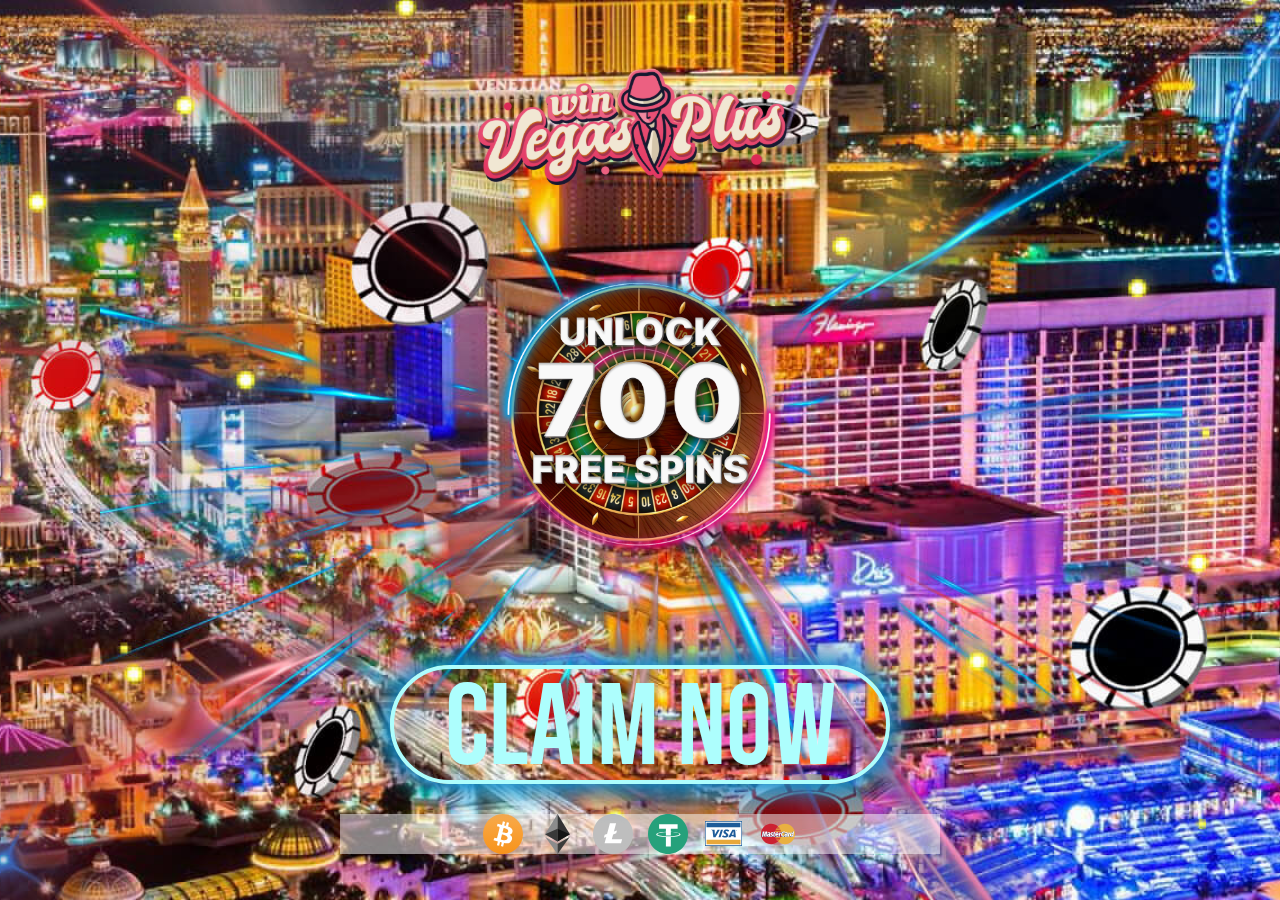
<file: vegas-dark/index.html>
<!DOCTYPE html>
<html lang="en">
  <head>
    <meta charset="UTF-8" />
    <meta http-equiv="X-UA-Compatible" content="IE=edge" />
    <meta name="viewport" content="width=device-width, initial-scale=1.0" />
    <!-- Meta info is here -->
    <title>Free win Vegas Plus</title>
    <!-- Title -->
    <meta name="description" content="Get your free bonus" />
    <!-- Description -->
    <meta name="keywords" content="HTML, CSS, JavaScript" />
    <!-- Keywords -->
    <link rel="icon" type="image/x-icon" href="img/wheel.png" />
    <!-- Favicon -->
    <!-- Meta info end -->

    <link rel="preconnect" href="https://fonts.googleapis.com" />
    <link rel="preconnect" href="https://fonts.gstatic.com" crossorigin />
    <link href="https://fonts.googleapis.com/css2?family=Bebas+Neue&display=swap" rel="stylesheet" />
    <link rel="stylesheet" href="css/index.min.css" />
  </head>
  <body>
    <div class="main">
      <div class="main__wrapper">
        <img class="main__logo" src="img/logo.svg" alt="" />
        <div class="main__wheel-wrap">
          <img class="main__wheel" src="img/wheel.png" alt="" />
          <img class="main__unlock" src="img/unlock.png" alt="" />
        </div>
        <div class="main__buttons-wrap">
          <div class="main__claim-wrap">
            <div class="main__claim-layer main__claim-layer--pink"></div>
            <div class="main__claim-layer main__claim-layer--blue"></div>
            <a class="main__claim" href="#">Claim Now</a>
          </div>
          <ul class="main__social-list">
            <li class="main__social-item main__social-item--bitcoin">
              <img src="img/logos/bitcoin.svg" alt="" />
            </li>
            <li class="main__social-item main__social-item--ethereum">
              <img src="img/logos/ethereum.svg" alt="" />
            </li>
            <li class="main__social-item main__social-item--litecoin">
              <img src="img/logos/litecoin.svg" alt="" />
            </li>
            <li class="main__social-item main__social-item--tether">
              <img src="img/logos/tether.svg" alt="" />
            </li>
            <li class="main__social-item main__social-item--visa">
              <img src="img/logos/visa.svg" alt="" />
            </li>
            <li class="main__social-item main__social-item--mastercard">
              <img src="img/logos/mastercard.svg" alt="" />
            </li>
          </ul>
        </div>
      </div>
    </div>
  </body>
</html>
</file>
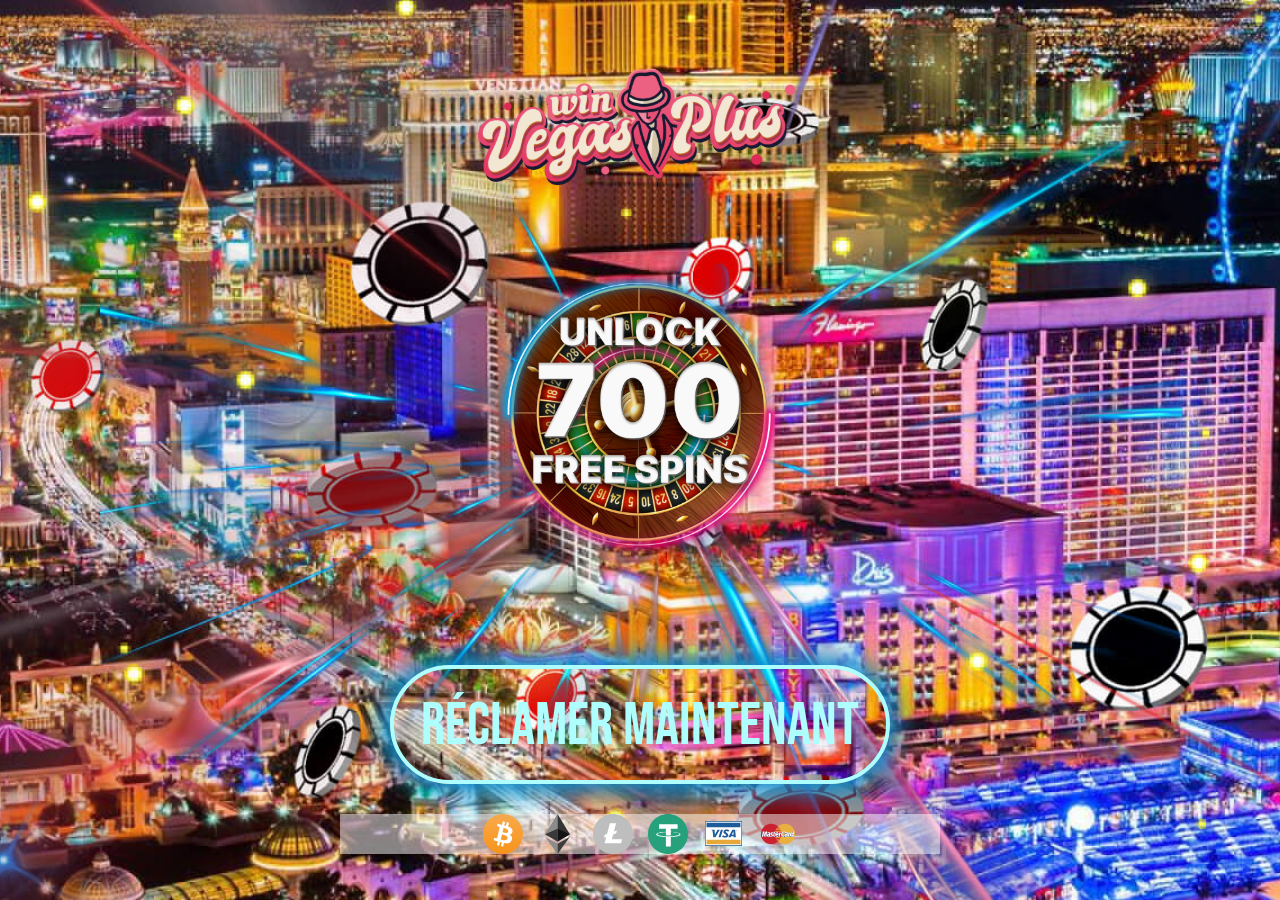
<file: vegas-dark/france.html>
<!DOCTYPE html>
<html lang="fr">
  <head>
    <meta charset="UTF-8" />
    <meta http-equiv="X-UA-Compatible" content="IE=edge" />
    <meta name="viewport" content="width=device-width, initial-scale=1.0" />
    <!-- Meta info is here -->
    <title>Free win Vegas Plus</title>
    <!-- Title -->
    <meta name="description" content="Get your free bonus" />
    <!-- Description -->
    <meta name="keywords" content="HTML, CSS, JavaScript" />
    <!-- Keywords -->
    <link rel="icon" type="image/x-icon" href="img/wheel.png" />
    <!-- Favicon -->
    <!-- Meta info end -->

    <link rel="preconnect" href="https://fonts.googleapis.com" />
    <link rel="preconnect" href="https://fonts.gstatic.com" crossorigin />
    <link href="https://fonts.googleapis.com/css2?family=Bebas+Neue&display=swap" rel="stylesheet" />
    <link rel="stylesheet" href="css/index.min.css" />
  </head>
  <body>
    <div class="main">
      <div class="main__wrapper">
        <img class="main__logo" src="img/logo.svg" alt="" />
        <div class="main__wheel-wrap">
          <img class="main__wheel" src="img/wheel.png" alt="" />
          <img class="main__unlock" src="img/unlock.png" alt="" />
        </div>
        <div class="main__buttons-wrap">
          <div class="main__claim-wrap">
            <div class="main__claim-layer main__claim-layer--pink"></div>
            <div class="main__claim-layer main__claim-layer--blue"></div>
            <a class="main__claim main__claim-france" href="#">Réclamer maintenant</a>
          </div>
          <ul class="main__social-list">
            <!-- <img class="main__social-img" src="img/social.png" alt="social" /> -->
            <li class="main__social-item main__social-item--bitcoin"><img src="img/logos/bitcoin.svg" alt="" /></li>
            <li class="main__social-item main__social-item--ethereum"><img src="img/logos/ethereum.svg" alt="" /></li>
            <li class="main__social-item main__social-item--litecoin"><img src="img/logos/litecoin.svg" alt="" /></li>
            <li class="main__social-item main__social-item--tether"><img src="img/logos/tether.svg" alt="" /></li>
            <li class="main__social-item main__social-item--visa"><img src="img/logos/visa.svg" alt="" /></li>
            <li class="main__social-item main__social-item--mastercard"><img src="img/logos/mastercard.svg" alt="" /></li>
          </ul>
        </div>
      </div>
    </div>
  </body>
</html>
</file>
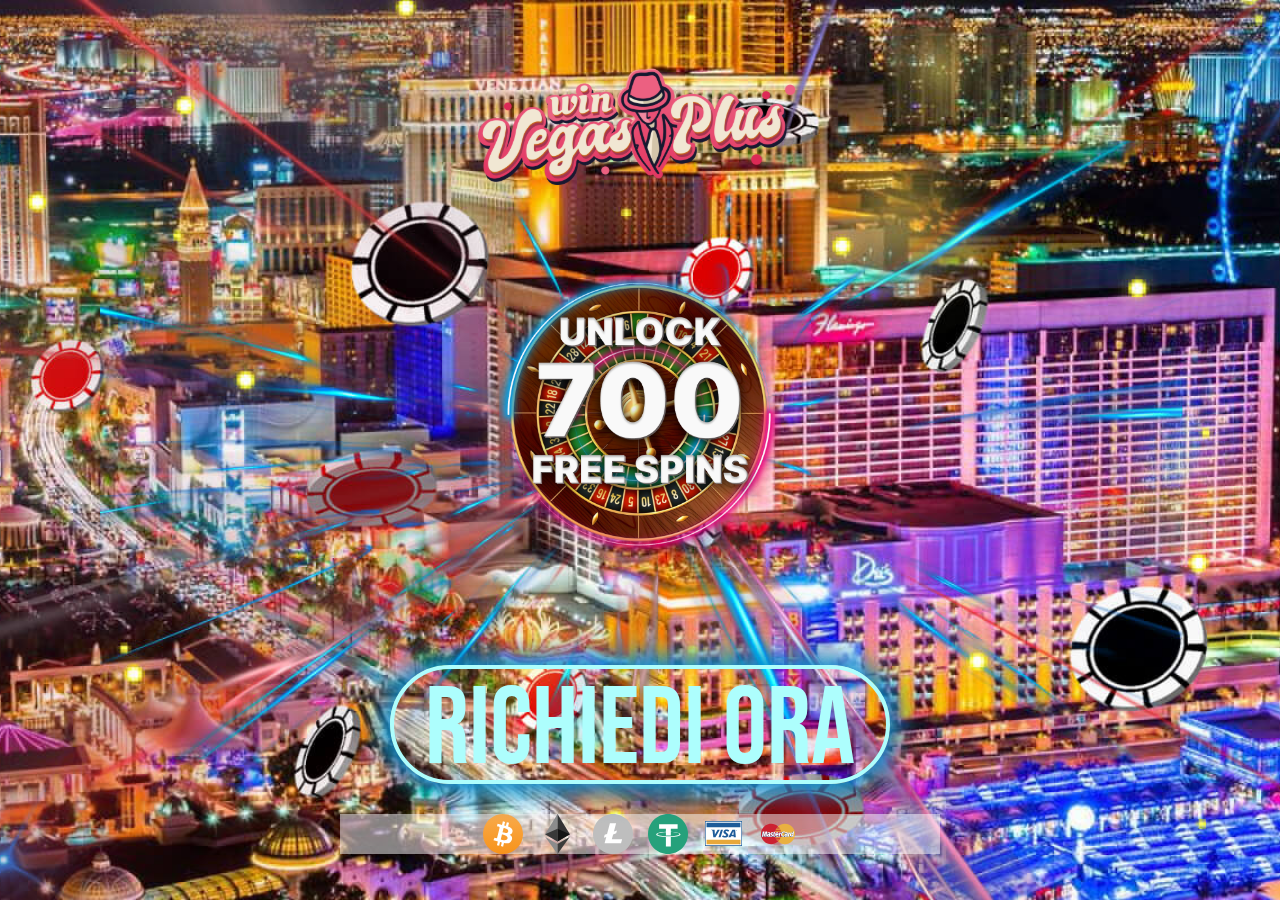
<file: vegas-dark/italian.html>
<!DOCTYPE html>
<html lang="it">
  <head>
    <meta charset="UTF-8" />
    <meta http-equiv="X-UA-Compatible" content="IE=edge" />
    <meta name="viewport" content="width=device-width, initial-scale=1.0" />
    <!-- Meta info is here -->
    <title>Free win Vegas Plus</title>
    <!-- Title -->
    <meta name="description" content="Get your free bonus" />
    <!-- Description -->
    <meta name="keywords" content="HTML, CSS, JavaScript" />
    <!-- Keywords -->
    <link rel="icon" type="image/x-icon" href="img/wheel.png" />
    <!-- Favicon -->
    <!-- Meta info end -->

    <link rel="preconnect" href="https://fonts.googleapis.com" />
    <link rel="preconnect" href="https://fonts.gstatic.com" crossorigin />
    <link href="https://fonts.googleapis.com/css2?family=Bebas+Neue&display=swap" rel="stylesheet" />
    <link rel="stylesheet" href="css/index.min.css" />
  </head>
  <body>
    <div class="main">
      <div class="main__wrapper">
        <img class="main__logo" src="img/logo.svg" alt="" />
        <div class="main__wheel-wrap">
          <img class="main__wheel" src="img/wheel.png" alt="" />
          <img class="main__unlock" src="img/unlock.png" alt="" />
        </div>
        <div class="main__buttons-wrap">
          <div class="main__claim-wrap">
            <div class="main__claim-layer main__claim-layer--pink"></div>
            <div class="main__claim-layer main__claim-layer--blue"></div>
            <a class="main__claim" href="#">Richiedi ora</a>
          </div>
          <ul class="main__social-list">
            <li class="main__social-item main__social-item--bitcoin"><img src="img/logos/bitcoin.svg" alt="" /></li>
            <li class="main__social-item main__social-item--ethereum"><img src="img/logos/ethereum.svg" alt="" /></li>
            <li class="main__social-item main__social-item--litecoin"><img src="img/logos/litecoin.svg" alt="" /></li>
            <li class="main__social-item main__social-item--tether"><img src="img/logos/tether.svg" alt="" /></li>
            <li class="main__social-item main__social-item--visa"><img src="img/logos/visa.svg" alt="" /></li>
            <li class="main__social-item main__social-item--mastercard"><img src="img/logos/mastercard.svg" alt="" /></li>
          </ul>
        </div>
      </div>
    </div>
  </body>
</html>
</file>
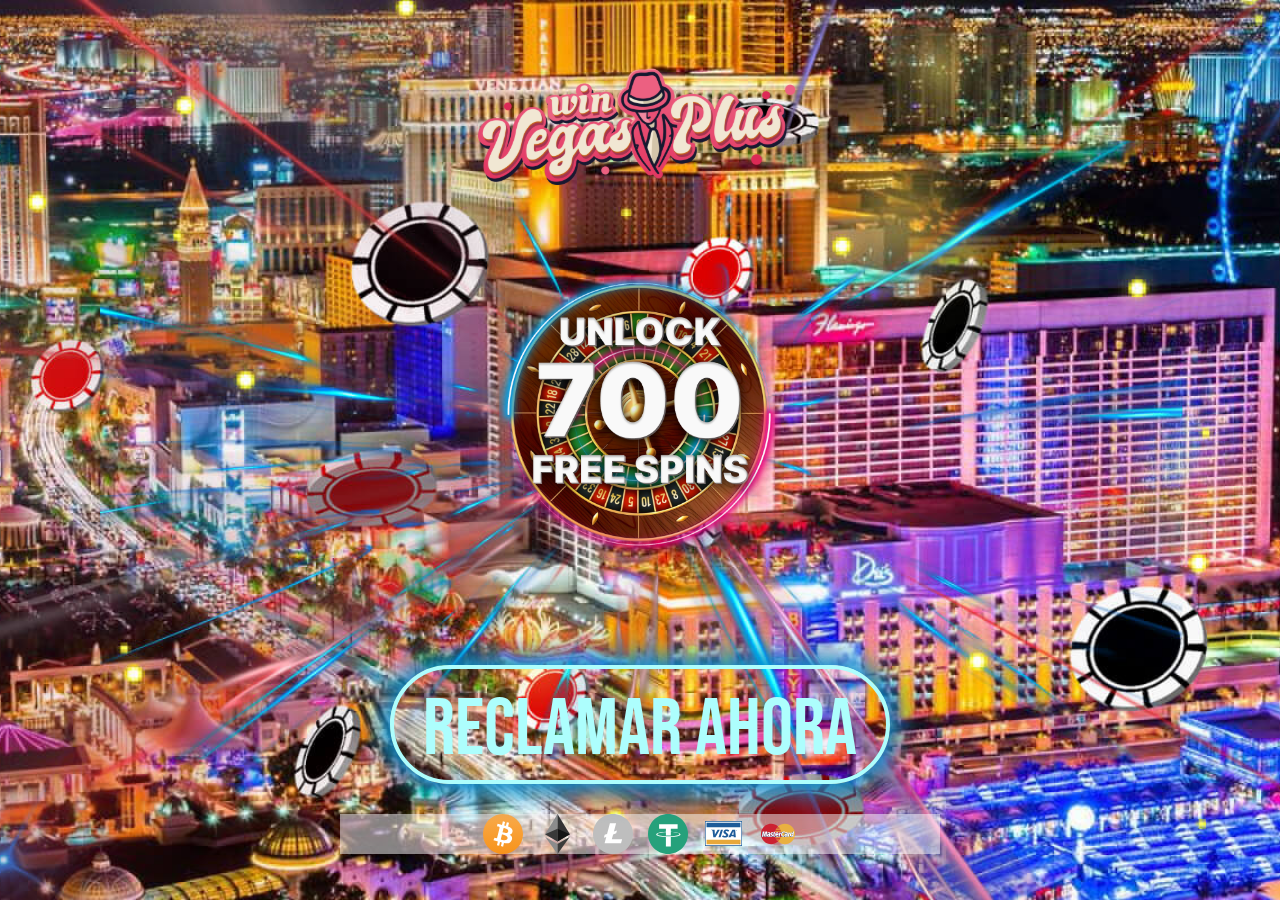
<file: vegas-dark/spain.html>
<!DOCTYPE html>
<html lang="es">
  <head>
    <meta charset="UTF-8" />
    <meta http-equiv="X-UA-Compatible" content="IE=edge" />
    <meta name="viewport" content="width=device-width, initial-scale=1.0" />
    <!-- Meta info is here -->
    <title>Free win Vegas Plus</title>
    <!-- Title -->
    <meta name="description" content="Get your free bonus" />
    <!-- Description -->
    <meta name="keywords" content="HTML, CSS, JavaScript" />
    <!-- Keywords -->
    <link rel="icon" type="image/x-icon" href="img/wheel.png" />
    <!-- Favicon -->
    <!-- Meta info end -->

    <link rel="preconnect" href="https://fonts.googleapis.com" />
    <link rel="preconnect" href="https://fonts.gstatic.com" crossorigin />
    <link href="https://fonts.googleapis.com/css2?family=Bebas+Neue&display=swap" rel="stylesheet" />
    <link rel="stylesheet" href="css/index.min.css" />
  </head>
  <body>
    <div class="main">
      <div class="main__wrapper">
        <img class="main__logo" src="img/logo.svg" alt="" />
        <div class="main__wheel-wrap">
          <img class="main__wheel" src="img/wheel.png" alt="" />
          <img class="main__unlock" src="img/unlock.png" alt="" />
        </div>
        <div class="main__buttons-wrap">
          <div class="main__claim-wrap">
            <div class="main__claim-layer main__claim-layer--pink"></div>
            <div class="main__claim-layer main__claim-layer--blue"></div>
            <a class="main__claim" href="#">Reclamar ahora</a>
          </div>
          <ul class="main__social-list">
            <li class="main__social-item main__social-item--bitcoin"><img src="img/logos/bitcoin.svg" alt="" /></li>
            <li class="main__social-item main__social-item--ethereum"><img src="img/logos/ethereum.svg" alt="" /></li>
            <li class="main__social-item main__social-item--litecoin"><img src="img/logos/litecoin.svg" alt="" /></li>
            <li class="main__social-item main__social-item--tether"><img src="img/logos/tether.svg" alt="" /></li>
            <li class="main__social-item main__social-item--visa"><img src="img/logos/visa.svg" alt="" /></li>
            <li class="main__social-item main__social-item--mastercard"><img src="img/logos/mastercard.svg" alt="" /></li>
          </ul>
        </div>
      </div>
    </div>
  </body>
</html>
</file>
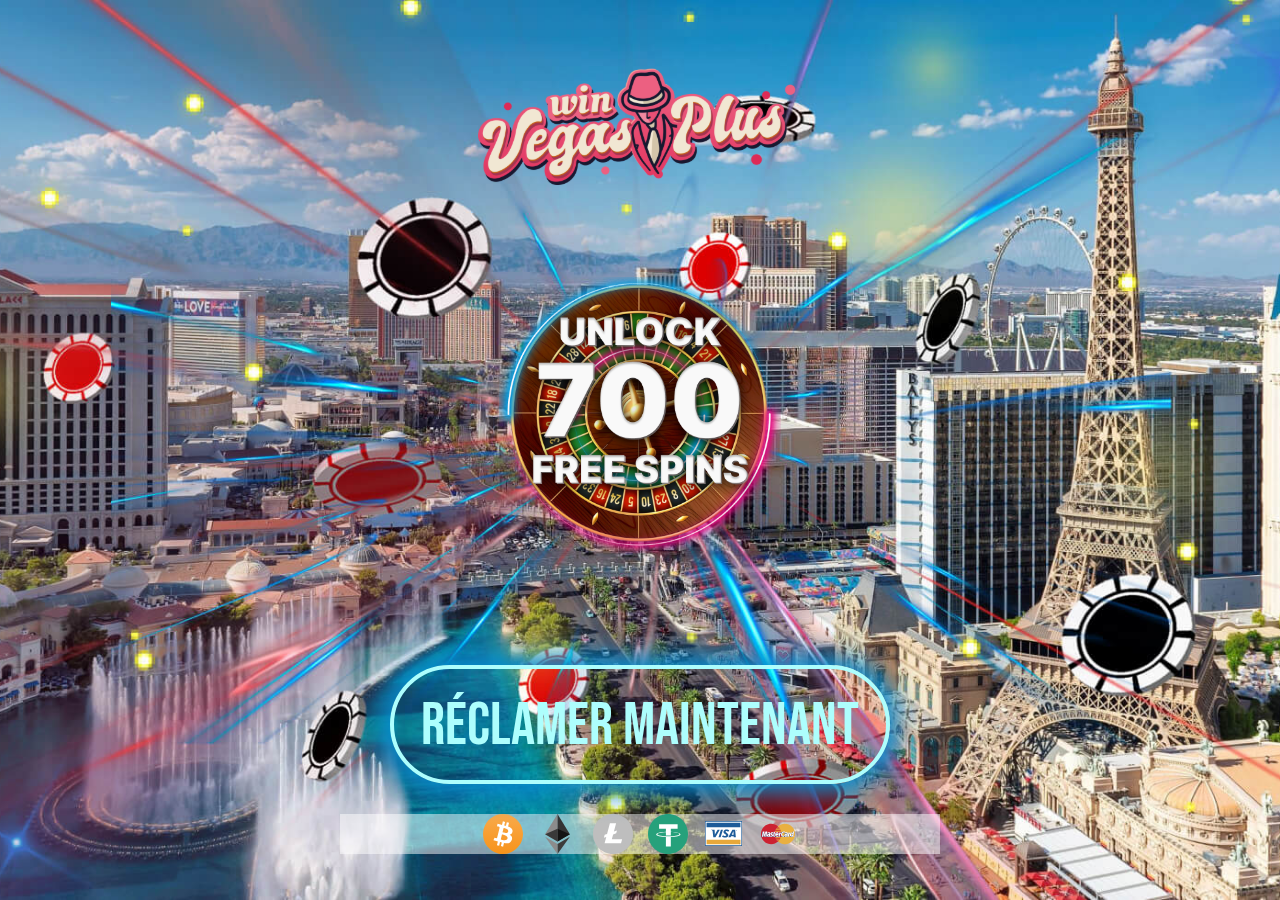
<file: vegas-plus-light/france.html>
<!DOCTYPE html>
<html lang="fr">
  <head>
    <meta charset="UTF-8" />
    <meta http-equiv="X-UA-Compatible" content="IE=edge" />
    <meta name="viewport" content="width=device-width, initial-scale=1.0" />
    <!-- Meta info is here -->
    <title>Free win Vegas Plus</title>
    <!-- Title -->
    <meta name="description" content="Get your free bonus" />
    <!-- Description -->
    <meta name="keywords" content="HTML, CSS, JavaScript" />
    <!-- Keywords -->
    <link rel="icon" type="image/x-icon" href="img/wheel.png" />
    <!-- Favicon -->
    <!-- Meta info end -->

    <link rel="preconnect" href="https://fonts.googleapis.com" />
    <link rel="preconnect" href="https://fonts.gstatic.com" crossorigin />
    <link href="https://fonts.googleapis.com/css2?family=Bebas+Neue&display=swap" rel="stylesheet" />
    <link rel="stylesheet" href="css/index.min.css" />
  </head>
  <body>
    <div class="main">
      <div class="main__wrapper">
        <img class="main__logo" src="img/logo.svg" alt="" />
        <div class="main__wheel-wrap">
          <img class="main__wheel" src="img/wheel.png" alt="" />
          <img class="main__unlock" src="img/unlock.png" alt="" />
        </div>
        <div class="main__buttons-wrap">
          <div class="main__claim-wrap">
            <div class="main__claim-layer main__claim-layer--pink"></div>
            <div class="main__claim-layer main__claim-layer--blue"></div>
            <a class="main__claim main__claim-france" href="#">Réclamer maintenant</a>
          </div>
          <ul class="main__social-list">
            <li class="main__social-item main__social-item--bitcoin"><img src="img/logos/bitcoin.svg" alt="" /></li>
            <li class="main__social-item main__social-item--ethereum"><img src="img/logos/ethereum.svg" alt="" /></li>
            <li class="main__social-item main__social-item--litecoin"><img src="img/logos/litecoin.svg" alt="" /></li>
            <li class="main__social-item main__social-item--tether"><img src="img/logos/tether.svg" alt="" /></li>
            <li class="main__social-item main__social-item--visa"><img src="img/logos/visa.svg" alt="" /></li>
            <li class="main__social-item main__social-item--mastercard"><img src="img/logos/mastercard.svg" alt="" /></li>
          </ul>
        </div>
      </div>
    </div>
  </body>
</html>
</file>
<file: vegas-dark/css/index.min.css>
/*! normalize.css v8.0.1 | MIT License | github.com/necolas/normalize.css */html{line-height:1.15;-webkit-text-size-adjust:100%}body{margin:0}main{display:block}h1{font-size:2em;margin:.67em 0}hr{-webkit-box-sizing:content-box;box-sizing:content-box;height:0;overflow:visible}pre{font-family:monospace,monospace;font-size:1em}a{background-color:rgba(0,0,0,0)}abbr[title]{border-bottom:none;text-decoration:underline;-webkit-text-decoration:underline dotted;text-decoration:underline dotted}b,strong{font-weight:bolder}code,kbd,samp{font-family:monospace,monospace;font-size:1em}small{font-size:80%}sub,sup{font-size:75%;line-height:0;position:relative;vertical-align:baseline}sub{bottom:-0.25em}sup{top:-0.5em}img{border-style:none}button,input,optgroup,select,textarea{font-family:inherit;font-size:100%;line-height:1.15;margin:0;outline:none;border:0}button,input{overflow:visible}button,select{text-transform:none}button,[type=button],[type=reset],[type=submit]{-webkit-appearance:button}button::-moz-focus-inner,[type=button]::-moz-focus-inner,[type=reset]::-moz-focus-inner,[type=submit]::-moz-focus-inner{border-style:none;padding:0}button:-moz-focusring,[type=button]:-moz-focusring,[type=reset]:-moz-focusring,[type=submit]:-moz-focusring{outline:1px dotted ButtonText}fieldset{padding:.35em .75em .625em}legend{-webkit-box-sizing:border-box;box-sizing:border-box;color:inherit;display:table;max-width:100%;padding:0;white-space:normal}progress{vertical-align:baseline}textarea{overflow:auto}[type=checkbox],[type=radio]{-webkit-box-sizing:border-box;box-sizing:border-box;padding:0}[type=number]::-webkit-inner-spin-button,[type=number]::-webkit-outer-spin-button{height:auto}[type=search]{-webkit-appearance:textfield;outline-offset:-2px}[type=search]::-webkit-search-decoration{-webkit-appearance:none}::-webkit-file-upload-button{-webkit-appearance:button;font:inherit}details{display:block}summary{display:list-item}template{display:none}[hidden]{display:none}html,body,div,span,applet,object,iframe,h1,h2,h3,h4,h5,h6,p,blockquote,pre,a,abbr,acronym,address,big,cite,code,del,dfn,em,img,ins,kbd,q,s,samp,small,strike,strong,sub,sup,tt,var,b,u,i,center,dl,dt,dd,ol,ul,li,fieldset,form,label,legend,table,caption,tbody,tfoot,thead,tr,th,td,article,aside,canvas,details,embed,figure,figcaption,footer,header,hgroup,menu,nav,output,ruby,section,summary,time,mark,audio,video{margin:0;padding:0;border:0;font-size:100%;font:inherit;vertical-align:baseline}article,aside,details,figcaption,figure,footer,header,hgroup,menu,nav,section{display:block}body{line-height:1}ol,ul{list-style:none}blockquote,q{quotes:none}blockquote:before,blockquote:after,q:before,q:after{content:"";content:none}table{border-collapse:collapse;border-spacing:0}*{-webkit-box-sizing:border-box;box-sizing:border-box}.container{margin:auto;padding:0 20px;max-width:1140px}.main{display:-webkit-box;display:-ms-flexbox;display:flex;-webkit-box-orient:vertical;-webkit-box-direction:normal;-ms-flex-direction:column;flex-direction:column;-webkit-box-align:center;-ms-flex-align:center;align-items:center;width:100%;background-color:#070709;background-image:url("../img/dark-bg.jpg");background-position:center center;background-repeat:no-repeat;background-size:cover;height:100vh}.main__wrapper{margin-top:2.0429009193vh;display:-webkit-box;display:-ms-flexbox;display:flex;-webkit-box-orient:vertical;-webkit-box-direction:normal;-ms-flex-direction:column;flex-direction:column;position:relative;overflow:hidden;width:100%;padding:0 15px;height:100vh;-ms-flex-pack:distribute;justify-content:space-around}.main__logo{max-width:320px;width:100%;margin:0 auto}@media screen and (max-width: 1366px){.main__logo{width:325px}}@media screen and (min-width: 768px){.main__logo{max-width:463px}}@media screen and (max-width: 650px){.main__logo{margin:0 auto;width:300px}}@media screen and (max-width: 425px){.main__logo{width:250px}}.main__wheel-wrap{display:-webkit-box;display:-ms-flexbox;display:flex;-webkit-box-pack:center;-ms-flex-pack:center;justify-content:center;-webkit-box-align:center;-ms-flex-align:center;align-items:center;position:relative}.main__wheel{margin-top:60px;max-width:320px;-webkit-animation-name:rotation;animation-name:rotation;-webkit-animation-duration:8s;animation-duration:8s;-webkit-animation-iteration-count:infinite;animation-iteration-count:infinite;-webkit-animation-timing-function:linear;animation-timing-function:linear;margin-right:auto;margin-left:auto}@media screen and (max-width: 1366px){.main__wheel{width:282px}}@media screen and (min-width: 768px){.main__wheel{margin:0 auto;max-width:497px}}@media screen and (max-width: 650px){.main__wheel{margin-top:0}}@media screen and (max-width: 540px){.main__wheel{max-width:300px;margin-right:auto;margin-left:auto}}@media screen and (max-width: 425px){.main__wheel{max-width:270px}}.main__unlock{position:absolute;top:44px;bottom:0;left:0;right:0;left:50%;-webkit-transform:translateX(-50%);transform:translateX(-50%);max-width:373px}@media screen and (max-width: 1366px){.main__unlock{width:245px;top:27px}}@media screen and (max-width: 768px){.main__unlock{max-width:375px;top:25px}}.main__claim{display:block;font-family:"Bebas Neue",sans-serif;font-weight:400;color:#adfefd;font-size:115.2px;line-height:100px;text-align:center;text-decoration:none;text-transform:uppercase;border-radius:68px;border:4.8px solid #adfefd;padding:11px 8px 0px 8px;width:100%;-webkit-transition:.25s background;transition:.25s background;z-index:15}.main__claim:hover{background:#00b2ff}@media screen and (max-width: 540px){.main__claim{font-size:105px}}@media screen and (max-width: 425px){.main__claim{font-size:90px}}@media screen and (max-width: 375px){.main__claim{font-size:80px}}.main__claim-wrap{position:relative;width:100%;max-width:500px;margin-bottom:40px;margin-top:80px;z-index:1}@media screen and (max-width: 1366px){.main__claim-wrap{margin-top:20px;margin-bottom:30px}}.main__claim-layer{position:absolute;left:0;top:0;width:100%;height:100%;background:rgba(0,0,0,0);border-radius:68px;z-index:-1}.main__claim-layer--pink{-webkit-box-shadow:0 0 0 0 #c80a70;box-shadow:0 0 0 0 #c80a70;-webkit-animation:2s pulse-pink infinite linear;animation:2s pulse-pink infinite linear}.main__claim-layer--blue{-webkit-box-shadow:0 0 25px 10px #088acc;box-shadow:0 0 25px 10px #088acc;-webkit-animation:2s pulse-blue infinite linear;animation:2s pulse-blue infinite linear}.main__social-img{width:300px;max-width:100%;height:54px}@media screen and (max-width: 650px){.main__social-img{max-width:250px}}.main__social-list{display:-webkit-box;display:-ms-flexbox;display:flex;-webkit-box-align:center;-ms-flex-align:center;align-items:center;-webkit-box-pack:center;-ms-flex-pack:center;justify-content:center;width:100%;max-width:600px;background:rgba(255,255,255,.5)}.main__social-item{display:-webkit-box;display:-ms-flexbox;display:flex;-webkit-box-align:center;-ms-flex-align:center;align-items:center;-webkit-box-pack:center;-ms-flex-pack:center;justify-content:center;width:40px;height:40px;color:#fff}.main__social-item svg{width:100%;height:100%}.main__social-item:not(:last-child){margin-right:15px}.main__buttons-wrap{display:-webkit-box;display:-ms-flexbox;display:flex;-webkit-box-orient:vertical;-webkit-box-direction:normal;-ms-flex-direction:column;flex-direction:column;-webkit-box-align:center;-ms-flex-align:center;align-items:center}html[lang=fr] .main__claim-france{padding:20px 10px 16px;display:-webkit-box;display:-ms-flexbox;display:flex;-webkit-box-pack:center;-ms-flex-pack:center;justify-content:center;-webkit-box-align:center;-ms-flex-align:center;align-items:center}@media screen and (max-width: 1366px){html[lang=fr] .main__claim-france{padding:20px 10px 16px}}html[lang=fr] .main__claim{font-size:60px;line-height:75px}@media screen and (max-width: 540px){html[lang=fr] .main__claim{font-size:50px;line-height:60px;padding:26px 10px 25px}}@media screen and (max-width: 425px){html[lang=fr] .main__claim{font-size:43px;line-height:30px;padding:43px 10px 38px}}@media screen and (max-width: 375px){html[lang=fr] .main__claim{font-size:40px}}html[lang=it] .main__claim{font-size:110px}@media screen and (max-width: 992px){html[lang=it] .main__claim{font-size:105px}}@media screen and (max-width: 540px){html[lang=it] .main__claim{font-size:90px}}@media screen and (max-width: 425px){html[lang=it] .main__claim{font-size:80px;line-height:80px;padding:20px 8px 11px 8px}}@media screen and (max-width: 375px){html[lang=it] .main__claim{font-size:70px;line-height:70px}}html[lang=es] .main__claim{font-size:80px}@media screen and (max-width: 540px){html[lang=es] .main__claim{font-size:65px;line-height:80px;padding:18px 8px 13px 8px}}@media screen and (max-width: 425px){html[lang=es] .main__claim{padding:24px 8px 17px 8px;font-size:57px;line-height:70px}}@-webkit-keyframes rotation{0%{-webkit-transform:rotate(0deg);transform:rotate(0deg)}100%{-webkit-transform:rotate(360deg);transform:rotate(360deg)}}@keyframes rotation{0%{-webkit-transform:rotate(0deg);transform:rotate(0deg)}100%{-webkit-transform:rotate(360deg);transform:rotate(360deg)}}@-webkit-keyframes pulse-blue{0%{-webkit-box-shadow:0 0 25px 10px #088acc;box-shadow:0 0 25px 10px #088acc}50%{-webkit-box-shadow:0 0 0 0 #088acc;box-shadow:0 0 0 0 #088acc}100%{-webkit-box-shadow:0 0 25px 10px #088acc;box-shadow:0 0 25px 10px #088acc}}@keyframes pulse-blue{0%{-webkit-box-shadow:0 0 25px 10px #088acc;box-shadow:0 0 25px 10px #088acc}50%{-webkit-box-shadow:0 0 0 0 #088acc;box-shadow:0 0 0 0 #088acc}100%{-webkit-box-shadow:0 0 25px 10px #088acc;box-shadow:0 0 25px 10px #088acc}}@-webkit-keyframes pulse-pink{0%{-webkit-box-shadow:0 0 0 0 #c80a70;box-shadow:0 0 0 0 #c80a70}50%{-webkit-box-shadow:0 0 25px 10px #c80a70;box-shadow:0 0 25px 10px #c80a70}100%{-webkit-box-shadow:0 0 0 0 #c80a70;box-shadow:0 0 0 0 #c80a70}}@keyframes pulse-pink{0%{-webkit-box-shadow:0 0 0 0 #c80a70;box-shadow:0 0 0 0 #c80a70}50%{-webkit-box-shadow:0 0 25px 10px #c80a70;box-shadow:0 0 25px 10px #c80a70}100%{-webkit-box-shadow:0 0 0 0 #c80a70;box-shadow:0 0 0 0 #c80a70}}/*# sourceMappingURL=index.min.css.map */
</file>
<file: vegas-plus-light/css/index.min.css>
/*! normalize.css v8.0.1 | MIT License | github.com/necolas/normalize.css */html{line-height:1.15;-webkit-text-size-adjust:100%}body{margin:0}main{display:block}h1{font-size:2em;margin:.67em 0}hr{-webkit-box-sizing:content-box;box-sizing:content-box;height:0;overflow:visible}pre{font-family:monospace,monospace;font-size:1em}a{background-color:rgba(0,0,0,0)}abbr[title]{border-bottom:none;text-decoration:underline;-webkit-text-decoration:underline dotted;text-decoration:underline dotted}b,strong{font-weight:bolder}code,kbd,samp{font-family:monospace,monospace;font-size:1em}small{font-size:80%}sub,sup{font-size:75%;line-height:0;position:relative;vertical-align:baseline}sub{bottom:-0.25em}sup{top:-0.5em}img{border-style:none}button,input,optgroup,select,textarea{font-family:inherit;font-size:100%;line-height:1.15;margin:0;outline:none;border:0}button,input{overflow:visible}button,select{text-transform:none}button,[type=button],[type=reset],[type=submit]{-webkit-appearance:button}button::-moz-focus-inner,[type=button]::-moz-focus-inner,[type=reset]::-moz-focus-inner,[type=submit]::-moz-focus-inner{border-style:none;padding:0}button:-moz-focusring,[type=button]:-moz-focusring,[type=reset]:-moz-focusring,[type=submit]:-moz-focusring{outline:1px dotted ButtonText}fieldset{padding:.35em .75em .625em}legend{-webkit-box-sizing:border-box;box-sizing:border-box;color:inherit;display:table;max-width:100%;padding:0;white-space:normal}progress{vertical-align:baseline}textarea{overflow:auto}[type=checkbox],[type=radio]{-webkit-box-sizing:border-box;box-sizing:border-box;padding:0}[type=number]::-webkit-inner-spin-button,[type=number]::-webkit-outer-spin-button{height:auto}[type=search]{-webkit-appearance:textfield;outline-offset:-2px}[type=search]::-webkit-search-decoration{-webkit-appearance:none}::-webkit-file-upload-button{-webkit-appearance:button;font:inherit}details{display:block}summary{display:list-item}template{display:none}[hidden]{display:none}html,body,div,span,applet,object,iframe,h1,h2,h3,h4,h5,h6,p,blockquote,pre,a,abbr,acronym,address,big,cite,code,del,dfn,em,img,ins,kbd,q,s,samp,small,strike,strong,sub,sup,tt,var,b,u,i,center,dl,dt,dd,ol,ul,li,fieldset,form,label,legend,table,caption,tbody,tfoot,thead,tr,th,td,article,aside,canvas,details,embed,figure,figcaption,footer,header,hgroup,menu,nav,output,ruby,section,summary,time,mark,audio,video{margin:0;padding:0;border:0;font-size:100%;font:inherit;vertical-align:baseline}article,aside,details,figcaption,figure,footer,header,hgroup,menu,nav,section{display:block}body{line-height:1}ol,ul{list-style:none}blockquote,q{quotes:none}blockquote:before,blockquote:after,q:before,q:after{content:"";content:none}table{border-collapse:collapse;border-spacing:0}*{-webkit-box-sizing:border-box;box-sizing:border-box}.container{margin:auto;padding:0 20px;max-width:1140px}.main{display:-webkit-box;display:-ms-flexbox;display:flex;-webkit-box-orient:vertical;-webkit-box-direction:normal;-ms-flex-direction:column;flex-direction:column;-webkit-box-align:center;-ms-flex-align:center;align-items:center;width:100%;background-color:#070709;background-image:url("../img/light-bg.jpg");background-position:center center;background-repeat:no-repeat;background-size:cover;height:100vh}.main__wrapper{margin-top:2.0429009193vh;display:-webkit-box;display:-ms-flexbox;display:flex;-webkit-box-orient:vertical;-webkit-box-direction:normal;-ms-flex-direction:column;flex-direction:column;position:relative;overflow:hidden;width:100%;padding:0 15px;height:100vh;-ms-flex-pack:distribute;justify-content:space-around}.main__logo{max-width:320px;width:100%;margin:0 auto}@media screen and (max-width: 1366px){.main__logo{width:325px}}@media screen and (min-width: 768px){.main__logo{max-width:463px}}@media screen and (max-width: 650px){.main__logo{margin:0 auto;width:300px}}@media screen and (max-width: 425px){.main__logo{width:250px}}.main__wheel-wrap{display:-webkit-box;display:-ms-flexbox;display:flex;-webkit-box-pack:center;-ms-flex-pack:center;justify-content:center;-webkit-box-align:center;-ms-flex-align:center;align-items:center;position:relative}.main__wheel{margin-top:60px;max-width:320px;-webkit-animation-name:rotation;animation-name:rotation;-webkit-animation-duration:8s;animation-duration:8s;-webkit-animation-iteration-count:infinite;animation-iteration-count:infinite;-webkit-animation-timing-function:linear;animation-timing-function:linear;margin-right:auto;margin-left:auto}@media screen and (max-width: 1366px){.main__wheel{width:282px}}@media screen and (min-width: 768px){.main__wheel{margin:0 auto;max-width:497px}}@media screen and (max-width: 650px){.main__wheel{margin-top:0}}@media screen and (max-width: 540px){.main__wheel{max-width:300px;margin-right:auto;margin-left:auto}}@media screen and (max-width: 425px){.main__wheel{max-width:270px}}.main__unlock{position:absolute;top:44px;bottom:0;left:0;right:0;left:50%;-webkit-transform:translateX(-50%);transform:translateX(-50%);max-width:373px}@media screen and (max-width: 1366px){.main__unlock{width:245px;top:27px}}@media screen and (max-width: 768px){.main__unlock{max-width:375px;top:25px}}.main__claim{display:block;font-family:"Bebas Neue",sans-serif;font-weight:400;color:#adfefd;font-size:115.2px;line-height:100px;text-align:center;text-decoration:none;text-transform:uppercase;border-radius:68px;border:4.8px solid #adfefd;padding:11px 8px 0px 8px;width:100%;-webkit-transition:.25s background;transition:.25s background;z-index:15}.main__claim:hover{background:#00b2ff}@media screen and (max-width: 540px){.main__claim{font-size:105px}}@media screen and (max-width: 425px){.main__claim{font-size:90px}}@media screen and (max-width: 375px){.main__claim{font-size:80px}}.main__claim-wrap{position:relative;width:100%;max-width:500px;margin-bottom:40px;margin-top:80px;z-index:1}@media screen and (max-width: 1366px){.main__claim-wrap{margin-top:20px;margin-bottom:30px}}.main__claim-layer{position:absolute;left:0;top:0;width:100%;height:100%;background:rgba(0,0,0,0);border-radius:68px;z-index:-1}.main__claim-layer--pink{-webkit-box-shadow:0 0 0 0 #c80a70;box-shadow:0 0 0 0 #c80a70;-webkit-animation:2s pulse-pink infinite linear;animation:2s pulse-pink infinite linear}.main__claim-layer--blue{-webkit-box-shadow:0 0 25px 10px #088acc;box-shadow:0 0 25px 10px #088acc;-webkit-animation:2s pulse-blue infinite linear;animation:2s pulse-blue infinite linear}.main__social-img{width:300px;max-width:100%;height:54px}@media screen and (max-width: 650px){.main__social-img{max-width:250px}}.main__social-list{display:-webkit-box;display:-ms-flexbox;display:flex;-webkit-box-align:center;-ms-flex-align:center;align-items:center;-webkit-box-pack:center;-ms-flex-pack:center;justify-content:center;width:100%;max-width:600px;background:rgba(255,255,255,.5)}.main__social-item{display:-webkit-box;display:-ms-flexbox;display:flex;-webkit-box-align:center;-ms-flex-align:center;align-items:center;-webkit-box-pack:center;-ms-flex-pack:center;justify-content:center;width:40px;height:40px;color:#fff}.main__social-item svg{width:100%;height:100%}.main__social-item:not(:last-child){margin-right:15px}.main__buttons-wrap{display:-webkit-box;display:-ms-flexbox;display:flex;-webkit-box-orient:vertical;-webkit-box-direction:normal;-ms-flex-direction:column;flex-direction:column;-webkit-box-align:center;-ms-flex-align:center;align-items:center}html[lang=fr] .main__claim-france{padding:20px 10px 16px;display:-webkit-box;display:-ms-flexbox;display:flex;-webkit-box-pack:center;-ms-flex-pack:center;justify-content:center;-webkit-box-align:center;-ms-flex-align:center;align-items:center}@media screen and (max-width: 1366px){html[lang=fr] .main__claim-france{padding:20px 10px 16px}}html[lang=fr] .main__claim{font-size:60px;line-height:75px}@media screen and (max-width: 540px){html[lang=fr] .main__claim{font-size:50px;line-height:60px;padding:26px 10px 25px}}@media screen and (max-width: 425px){html[lang=fr] .main__claim{font-size:43px;line-height:30px;padding:43px 10px 38px}}@media screen and (max-width: 375px){html[lang=fr] .main__claim{font-size:40px}}html[lang=it] .main__claim{font-size:110px}@media screen and (max-width: 992px){html[lang=it] .main__claim{font-size:105px}}@media screen and (max-width: 540px){html[lang=it] .main__claim{font-size:90px}}@media screen and (max-width: 425px){html[lang=it] .main__claim{font-size:80px;line-height:80px;padding:20px 8px 11px 8px}}@media screen and (max-width: 375px){html[lang=it] .main__claim{font-size:70px;line-height:70px}}html[lang=es] .main__claim{font-size:80px}@media screen and (max-width: 540px){html[lang=es] .main__claim{font-size:65px;line-height:80px;padding:18px 8px 13px 8px}}@media screen and (max-width: 425px){html[lang=es] .main__claim{padding:24px 8px 17px 8px;font-size:57px;line-height:70px}}@-webkit-keyframes rotation{0%{-webkit-transform:rotate(0deg);transform:rotate(0deg)}100%{-webkit-transform:rotate(360deg);transform:rotate(360deg)}}@keyframes rotation{0%{-webkit-transform:rotate(0deg);transform:rotate(0deg)}100%{-webkit-transform:rotate(360deg);transform:rotate(360deg)}}@-webkit-keyframes pulse-blue{0%{-webkit-box-shadow:0 0 25px 10px #088acc;box-shadow:0 0 25px 10px #088acc}50%{-webkit-box-shadow:0 0 0 0 #088acc;box-shadow:0 0 0 0 #088acc}100%{-webkit-box-shadow:0 0 25px 10px #088acc;box-shadow:0 0 25px 10px #088acc}}@keyframes pulse-blue{0%{-webkit-box-shadow:0 0 25px 10px #088acc;box-shadow:0 0 25px 10px #088acc}50%{-webkit-box-shadow:0 0 0 0 #088acc;box-shadow:0 0 0 0 #088acc}100%{-webkit-box-shadow:0 0 25px 10px #088acc;box-shadow:0 0 25px 10px #088acc}}@-webkit-keyframes pulse-pink{0%{-webkit-box-shadow:0 0 0 0 #c80a70;box-shadow:0 0 0 0 #c80a70}50%{-webkit-box-shadow:0 0 25px 10px #c80a70;box-shadow:0 0 25px 10px #c80a70}100%{-webkit-box-shadow:0 0 0 0 #c80a70;box-shadow:0 0 0 0 #c80a70}}@keyframes pulse-pink{0%{-webkit-box-shadow:0 0 0 0 #c80a70;box-shadow:0 0 0 0 #c80a70}50%{-webkit-box-shadow:0 0 25px 10px #c80a70;box-shadow:0 0 25px 10px #c80a70}100%{-webkit-box-shadow:0 0 0 0 #c80a70;box-shadow:0 0 0 0 #c80a70}}/*# sourceMappingURL=index.min.css.map */
</file>
